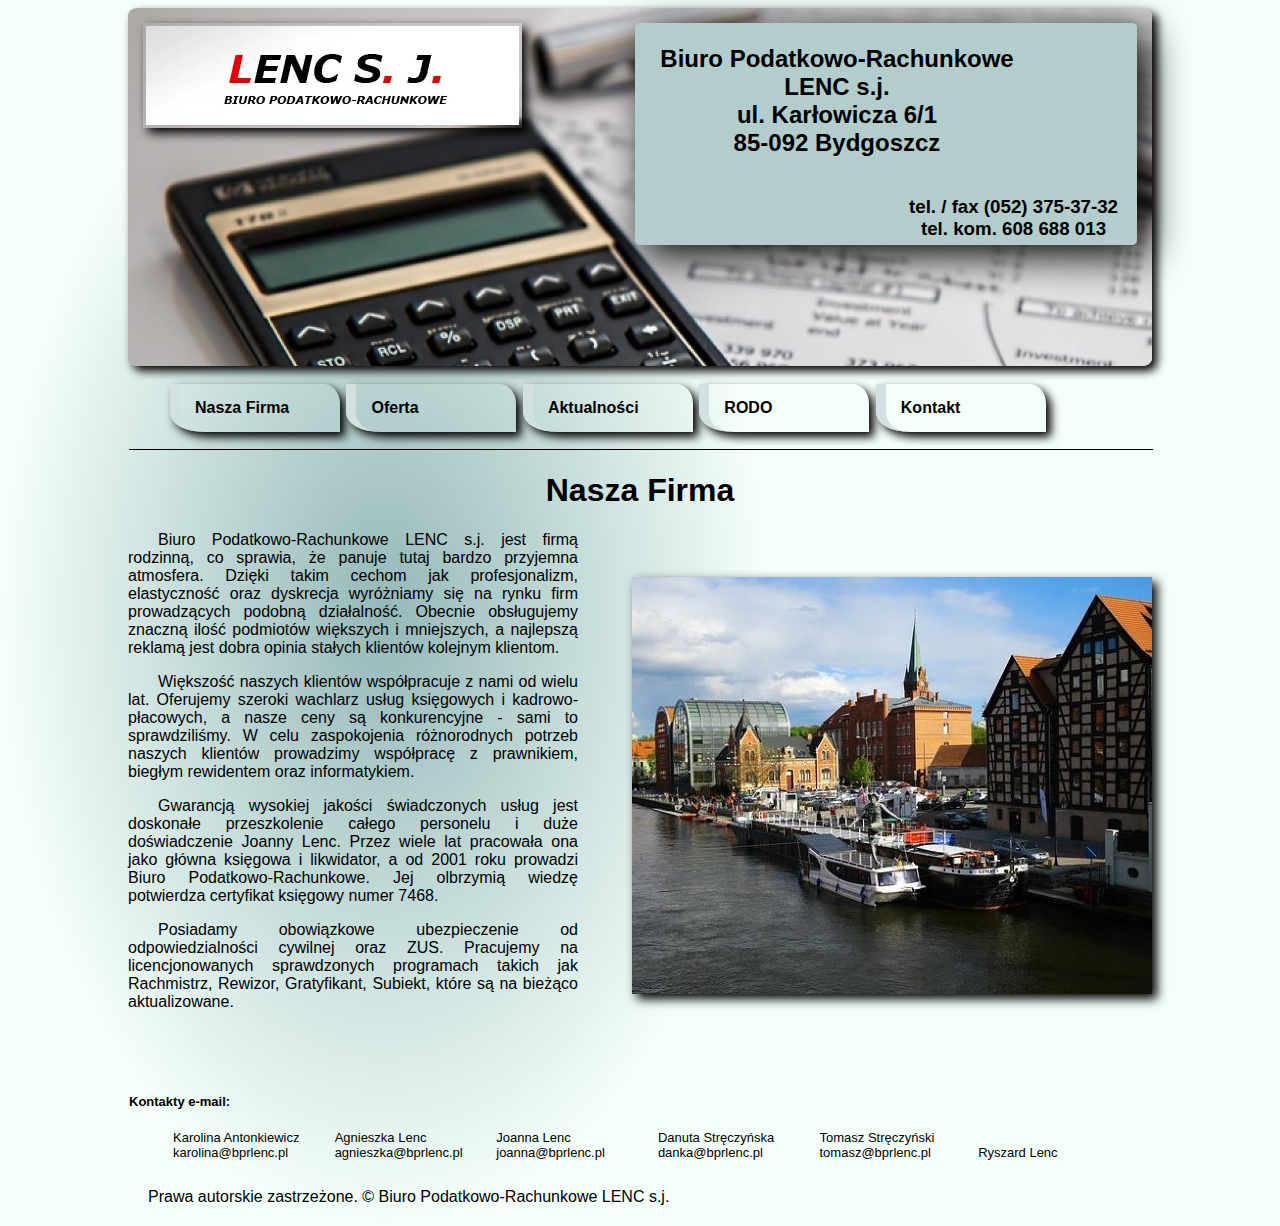
<file: index.html>
<!DOCTYPE html>
<html lang="pl">
    <head>
        <meta charset="utf-8">
        <link rel="stylesheet" href="css/style.css">
        <title> Biuro Podatkowo-Rachunkowe LENC s.j. </title>
        <meta name="description" content="Biuro Podatkowo-Rachunkowe, które świadczy indywidualne usługi księgowo kadrowe. ">
        <meta name="author" content="Edyta Borowska">
        <meta name="generator" content="Brackets">
        <!- automatyczne dopasowanie, wyświetlanie strony na kompie lub telefonie ->
        <meta name="viewport" content="width=device-width, initial-scale=1">
        <!- ikona przy nazwie strony (zakładka) ->
        <link rel="shortcut icon" href="images/school-1555910_640.png">  
        <!-obrazy ściągnięte z darmowej strony https://pixabay.com/pl/->
    </head>
    <body>
        <div id=body>    
            <div id=header>
                <a href="index.html"><img src="images/logo.png" alt="LENC"></a>  
                <div id=info> 
                    <h2>Biuro Podatkowo-Rachunkowe LENC s.j.<br>ul. Karłowicza 6/1<br>85-092 Bydgoszcz</h2>
                    <h3>tel. / fax (052) 375-37-32<br>tel. kom. 608 688 013</h3>
                </div>        
            </div>
            <!- Przedstawienie firmy - kilka słów ->
            <div> 
                <!- Nawigacja po stronie, zakładki pionowo po lewej stronie -> 
                <div id="menu" class="menu">
                        <ul> 
                        <li><a href="index.html">Nasza Firma </a></li>
                        <li><a href="Oferta.html">Oferta</a></li>
                        <li><a href="Aktualnosci.html">Aktualności</a></li>    
                        <li><a href="RODO.html">RODO</a></li>
                        <li><a href="Kontakt.html">Kontakt</a></li>
                    </ul>
                    
                    </div>  
            </div>
            <div id=tresc>
                <h1>Nasza Firma</h1>
                <!- Jeżeli nie przygotowana przez LENC to usunąć i sporządzić nową ->
                <p>Biuro Podatkowo-Rachunkowe LENC s.j. jest firmą rodzinną, co sprawia, że panuje tutaj bardzo przyjemna atmosfera. Dzięki takim cechom jak profesjonalizm, elastyczność oraz dyskrecja wyróżniamy się na rynku firm prowadzących podobną działalność. Obecnie obsługujemy znaczną ilość podmiotów większych i mniejszych, a najlepszą reklamą jest dobra opinia stałych klientów kolejnym klientom.</p> 
                <p>Większość naszych klientów współpracuje z nami od wielu lat. Oferujemy szeroki wachlarz usług księgowych i kadrowo-płacowych, a nasze ceny są konkurencyjne - sami to sprawdziliśmy. W celu zaspokojenia różnorodnych potrzeb naszych klientów prowadzimy współpracę z prawnikiem, biegłym rewidentem oraz informatykiem.</p>
                <p>Gwarancją wysokiej jakości świadczonych usług jest doskonałe przeszkolenie całego personelu i duże doświadczenie Joanny Lenc. Przez wiele lat pracowała ona jako główna księgowa i likwidator, a od 2001 roku prowadzi Biuro Podatkowo-Rachunkowe. Jej olbrzymią wiedzę potwierdza certyfikat księgowy numer 7468.</p>
                <p>Posiadamy obowiązkowe ubezpieczenie od odpowiedzialności cywilnej oraz ZUS. Pracujemy na licencjonowanych sprawdzonych programach takich jak Rachmistrz, Rewizor, Gratyfikant, Subiekt, które są na bieżąco aktualizowane.</p>
                
                
                <img id=bydgoszcz src="images/bydgoszcz-4196936_640rozmiarszmniejszony.jpg" alt="bydgoszcz">
                
            </div>            
            <div id="kontakt" class="kontakt">
                <h4>Kontakty e-mail:</h4>
                    <ul title="Kontakty e-mail:">
                        <li><a href="mailto:karolina@bprlenc.pl">Karolina Antonkiewicz<br>karolina@bprlenc.pl</a></li>
                        <li><a href="mailto:agnieszka@bprlenc.pl">Agnieszka Lenc<br>agnieszka@bprlenc.pl</a></li>
                        <li><a href="mailto:joanna@bprlenc.pl">Joanna Lenc<br>joanna@bprlenc.pl</a></li>
                        <li><a href="mailto:danka@bprlenc.pl">Danuta Stręczyńska<br>danka@bprlenc.pl</a></li>
                        <li><a href="mailto:tomasz@bprlenc.pl">Tomasz Stręczyński<br>tomasz@bprlenc.pl</a></li>
                        <li>Ryszard Lenc</li>
                 </ul>            
            </div>
        <footer>Prawa autorskie zastrzeżone. © Biuro Podatkowo-Rachunkowe LENC s.j.</footer>           
        </div>    <!-ostatni div->
    </body>
</html>
</file>
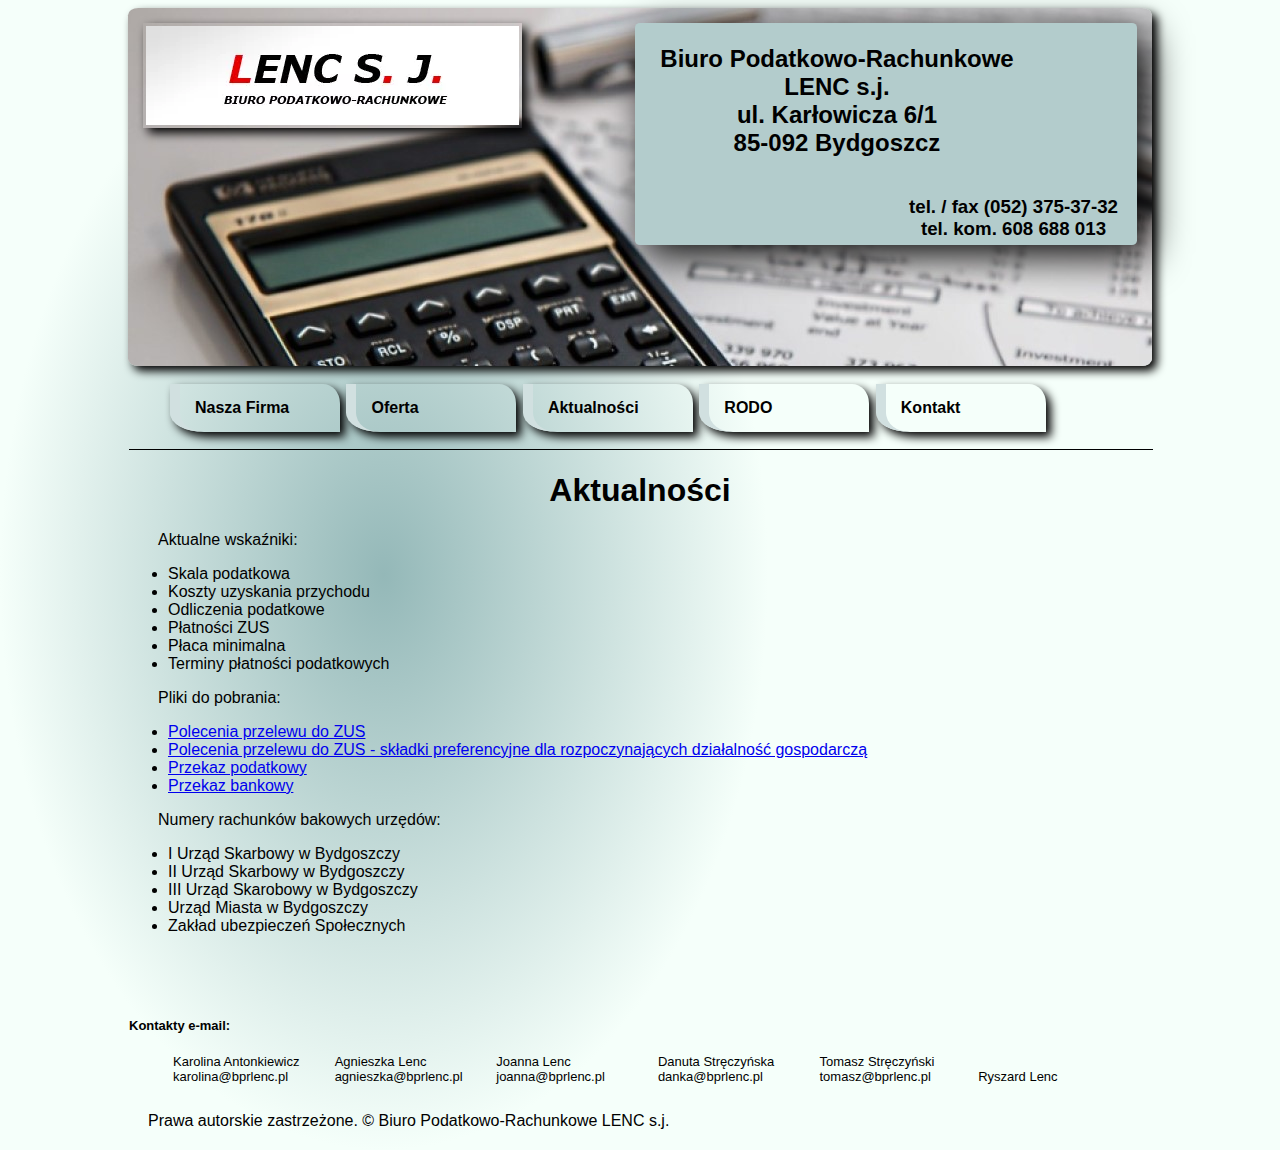
<file: Aktualnosci.html>
<!DOCTYPE html>
<html lang="pl">
    <head>
        <meta charset="utf-8">
        <link rel="stylesheet" href="css/style5.css">
        <title> Biuro Podatkowo-Rachunkowe LENC s.j. </title>
        <meta name="description" content="Biuro Podatkowo-Rachunkowe, które świadczy indywidualne usługi księgowo kadrowe. ">
        <meta name="author" content="Edyta Borowska">
        <meta name="generator" content="Brackets">
        <!- automatyczne dopasowanie, wyświetlanie strony na kompie lub telefonie ->
        <meta name="viewport" content="width=device-width, initial-scale=1">
        <!- ikona przy nazwie strony (zakładka) ->
        <link rel="shortcut icon" href="images/school-1555910_640.png">  
        <!-obrazy ściągnięte z darmowej strony https://pixabay.com/pl/->
    </head>
    <body>
        <div id=body>    
            <div id=header>
                <a href="index.html"><img src="images/logo.png" alt="LENC"></a>  
                <div id=info> 
                    <h2>Biuro Podatkowo-Rachunkowe LENC s.j.<br>ul. Karłowicza 6/1<br>85-092 Bydgoszcz</h2>
                    <h3>tel. / fax (052) 375-37-32<br>tel. kom. 608 688 013</h3>
                </div>        
            </div>
            <!- Przedstawienie firmy - kilka słów ->
            <div> 
                <!- Nawigacja po stronie, zakładki pionowo po lewej stronie -> 
                <div id="menu" class="menu">
                        <ul> 
                        <li><a href="index.html">Nasza Firma </a></li>
                        <li><a href="Oferta.html">Oferta</a></li>
                        <li><a href="Aktualnosci.html">Aktualności</a></li>  
                        <li><a href="RODO.html">RODO</a></li>
                        <li><a href="Kontakt.html">Kontakt</a></li>
                    </ul>
                    
                    </div>  
            </div>
            <div>
                <h1>Aktualności</h1>
                <!- Jeżeli nie przygotowana przez LENC to usunąć i sporządzić nową ->
                <p>Aktualne wskaźniki:</p>
                <ul>
                    <li>Skala podatkowa</li>
                    <li>Koszty uzyskania przychodu</li>
                    <li>Odliczenia podatkowe</li>
                    <li>Płatności ZUS</li>
                    <li>Płaca minimalna</li>
                    <li>Terminy płatności podatkowych</li>
                </ul>
                <p>Pliki do pobrania:</p>
                <ul>
                    <li><a href=”pliki/polecenia-przelewu-1.rar”>Polecenia przelewu do ZUS</a></li>
                    <li><a href=”pliki/polecenia-przelewu-dzialalnosc-2.rar”>Polecenia przelewu do ZUS - składki preferencyjne dla rozpoczynających działalność gospodarczą</a></li>
                    <li><a href=”pliki/przekaz-podatkowy-3.rar”>Przekaz podatkowy</a></li>
                    <li><a href=”pliki/przekaz-bankowy-4.rar”>Przekaz bankowy</a></li>
                </ul>
                <p>Numery rachunków bakowych urzędów:</p>
                <ul>
                    <li>I Urząd Skarbowy w Bydgoszczy</li>
                    <li>II Urząd Skarbowy w Bydgoszczy</li>
                    <li>III Urząd Skarobowy w Bydgoszczy</li>
                    <li>Urząd Miasta w Bydgoszczy</li>
                    <li>Zakład ubezpieczeń Społecznych</li>
                </ul>
                 
            </div>            
            <div id="kontakt" class="kontakt">
                <h4>Kontakty e-mail:</h4>
                    <ul title="Kontakty e-mail:">
                        <li><a href="mailto:karolina@bprlenc.pl">Karolina Antonkiewicz<br>karolina@bprlenc.pl</a></li>
                        <li><a href="mailto:agnieszka@bprlenc.pl">Agnieszka Lenc<br>agnieszka@bprlenc.pl</a></li>
                        <li><a href="mailto:joanna@bprlenc.pl">Joanna Lenc<br>joanna@bprlenc.pl</a></li>
                        <li><a href="mailto:danka@bprlenc.pl">Danuta Stręczyńska<br>danka@bprlenc.pl</a></li>
                        <li><a href="mailto:tomasz@bprlenc.pl">Tomasz Stręczyński<br>tomasz@bprlenc.pl</a></li>
                        <li>Ryszard Lenc</li>
                 </ul>            
            </div>
        <footer>Prawa autorskie zastrzeżone. © Biuro Podatkowo-Rachunkowe LENC s.j.</footer>           
        </div>    <!-ostatni div->
    </body>
</html>
</file>
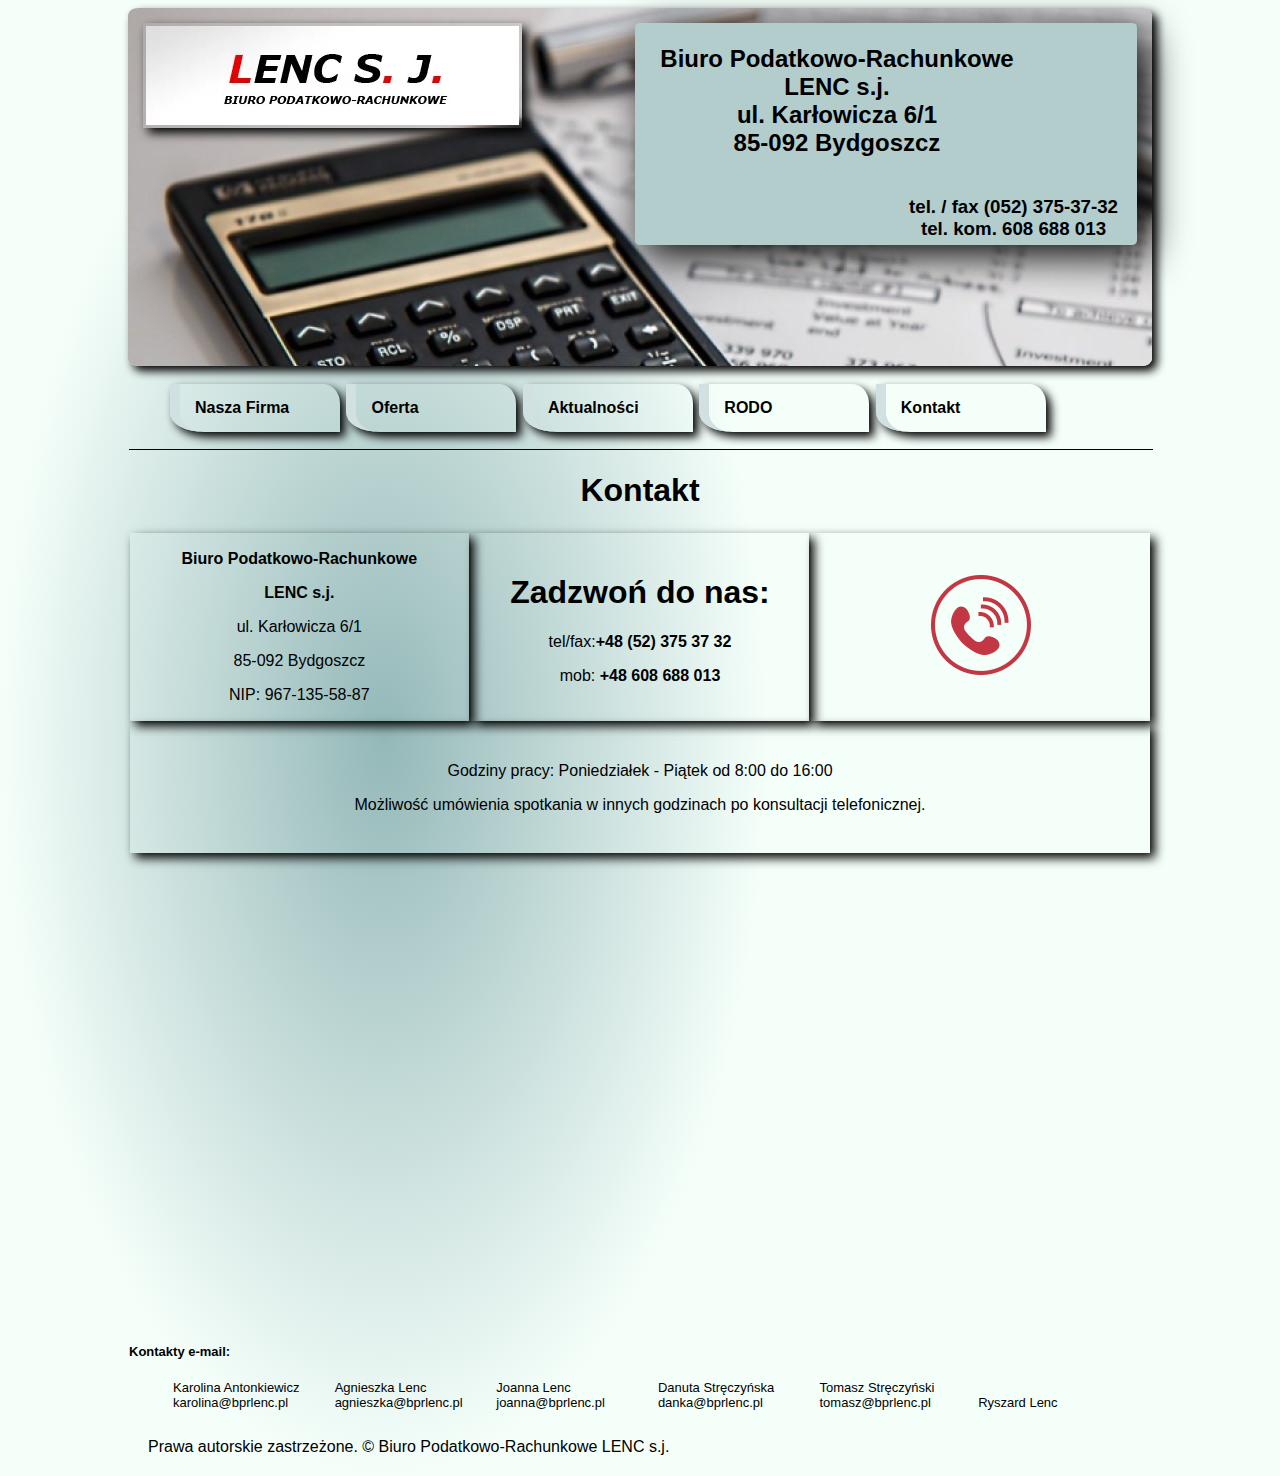
<file: Kontakt.html>
<!DOCTYPE html>
<html lang="pl">
    <head>
        <meta charset="utf-8">
        <link rel="stylesheet" href="css/style4.css">
        <title> Biuro Podatkowo-Rachunkowe LENC s.j. </title>
        <meta name="description" content="Biuro Podatkowo-Rachunkowe, które świadczy indywidualne usługi księgowo kadrowe. ">
        <meta name="author" content="Edyta Borowska">
        <meta name="generator" content="Brackets">
        <!- automatyczne dopasowanie, wyświetlanie strony na kompie lub telefonie ->
        <meta name="viewport" content="width=device-width, initial-scale=1">
        <!- ikona przy nazwie strony (zakładka) ->
        <link rel="shortcut icon" href="images/school-1555910_640.png">  
        <!-obrazy ściągnięte z darmowej strony https://pixabay.com/pl/->
    </head>
    <body>
        <div id=body>    
            <div id=header>
                <a href="index.html"><img src="images/logo.png" alt="LENC"></a>  
                <div id=info> 
                    <h2>Biuro Podatkowo-Rachunkowe LENC s.j.<br>ul. Karłowicza 6/1<br>85-092 Bydgoszcz</h2>
                    <h3>tel. / fax (052) 375-37-32<br>tel. kom. 608 688 013</h3>
                </div>        
            </div>
            <!- Przedstawienie firmy - kilka słów ->
            <div> 
                <!- Nawigacja po stronie, zakładki pionowo po lewej stronie -> 
                <div id="menu" class="menu">
                        <ul> 
                        <li><a href="index.html">Nasza Firma </a></li>
                        <li><a href="Oferta.html">Oferta</a></li>
                        <li><a href="Aktualnosci.html">Aktualności</a></li>  
                        <li><a href="RODO.html">RODO</a></li>
                        <li><a href="Kontakt.html">Kontakt</a></li>
                    </ul>
                    
                    </div>  
            </div>
            <div>
                <h1>Kontakt</h1>
            </div>
                <!- Jeżeli nie przygotowana przez LENC to usunąć i sporządzić nową ->
            <table style= "width:100%; height:20em">
                    <tr>
                        <td ><p><b>Biuro Podatkowo-Rachunkowe </b></p>
                           <p><b>LENC s.j.</b></p>
                            <p>ul. Karłowicza 6/1 </p>
                             <p> 85-092 Bydgoszcz</p>
                            <p>NIP: 967-135-58-87</p></td>	
                        <td ><h1>Zadzwoń do nas:</h1>
                            <p>tel/fax:<b>+48 (52) 375 37 32</b></p>
                            <p>mob:<b> +48 608 688 013</b></p></td>
                        <td ><img src="images/icons-1831923_640.png" alt="tel"></td>
                    </tr>
                    <tr>
	                   <td colspan="3" style= "width:40em; height:8em"><p>Godziny pracy: Poniedziałek - Piątek od 8:00 do 16:00</p>
                <p>Możliwość umówienia spotkania w innych godzinach po konsultacji telefonicznej.</p></td>	
                        
                    </tr>
            </table> 
            <div><br>
            </div>
                
            <iframe src="https://www.google.com/maps/embed?pb=!1m18!1m12!1m3!1d2394.2303014480826!2d18.021289916015327!3d53.124011299042145!2m3!1f0!2f0!3f0!3m2!1i1024!2i768!4f13.1!3m3!1m2!1s0x47031393028b23c5%3A0xc2fa912b65cc22bd!2sBiuro%20Podatkowo-%20Rachunkowe%20LENC%20s.j!5e0!3m2!1spl!2spl!4v1628596503843!5m2!1spl!2spl" width="1024" height="400" style="border:0;" allowfullscreen="" loading="lazy"></iframe>
                       
            
            <div id="kontakt" class="kontakt">
                <h4>Kontakty e-mail:</h4>
                    <ul title="Kontakty e-mail:">
                        <li><a href="mailto:karolina@bprlenc.pl">Karolina Antonkiewicz<br>karolina@bprlenc.pl</a></li>
                        <li><a href="mailto:agnieszka@bprlenc.pl">Agnieszka Lenc<br>agnieszka@bprlenc.pl</a></li>
                        <li><a href="mailto:joanna@bprlenc.pl">Joanna Lenc<br>joanna@bprlenc.pl</a></li>
                        <li><a href="mailto:danka@bprlenc.pl">Danuta Stręczyńska<br>danka@bprlenc.pl</a></li>
                        <li><a href="mailto:tomasz@bprlenc.pl">Tomasz Stręczyński<br>tomasz@bprlenc.pl</a></li>
                        <li>Ryszard Lenc</li>
                 </ul>            
            </div>
            
        <footer>Prawa autorskie zastrzeżone. © Biuro Podatkowo-Rachunkowe LENC s.j.</footer>           
        </div> <!-ostatni div->
    </body>
</html>
</file>
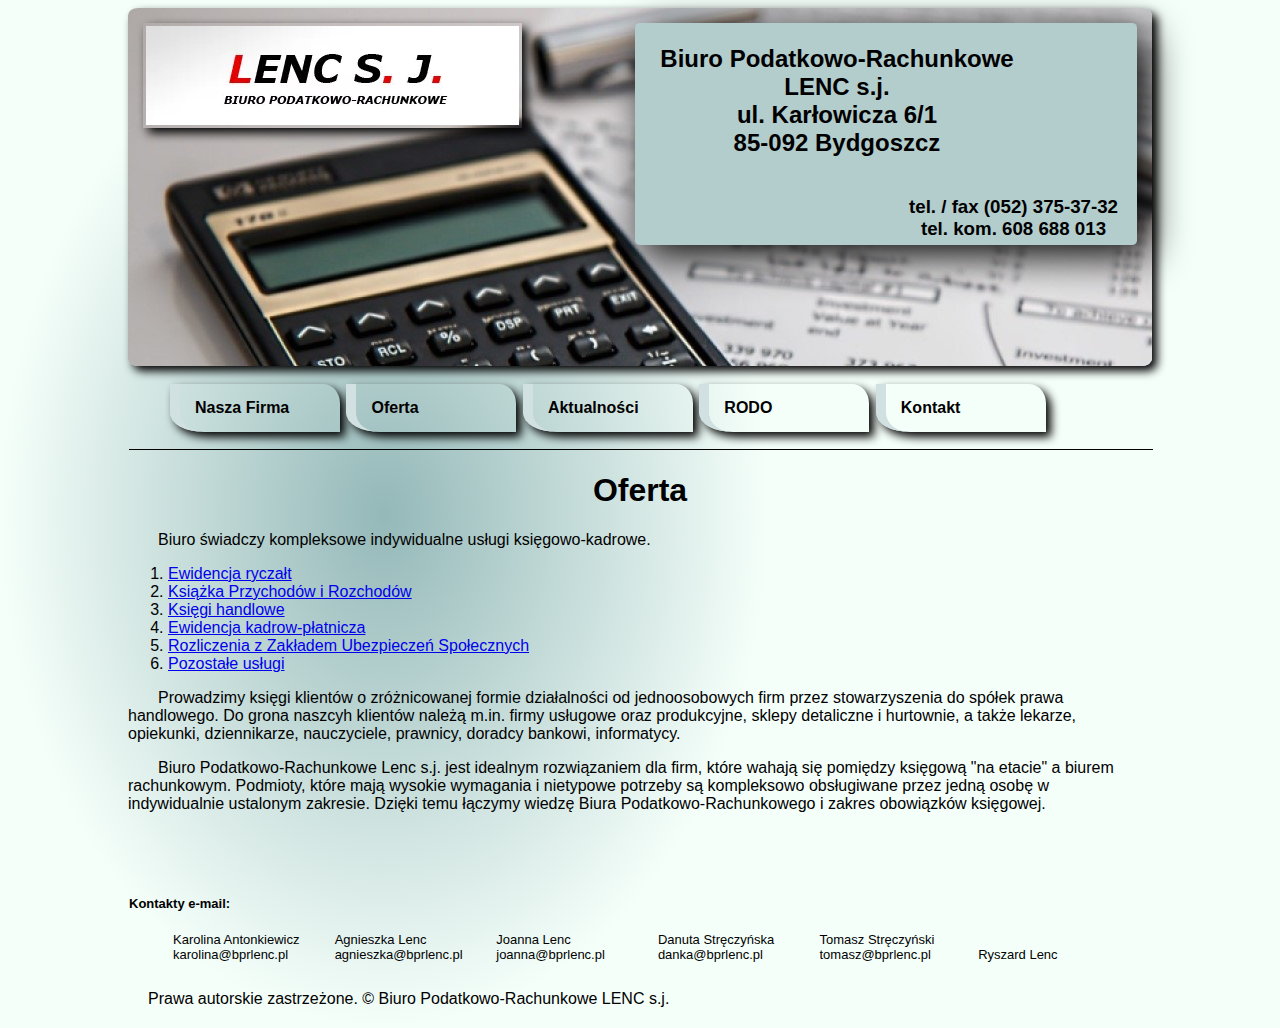
<file: Oferta.html>
<!DOCTYPE html>
<html lang="pl">
    <head>
        <meta charset="utf-8">
        <link rel="stylesheet" href="css/style2.css">
        <title> Biuro Podatkowo-Rachunkowe LENC s.j. </title>
        <meta name="description" content="Biuro Podatkowo-Rachunkowe, które świadczy indywidualne usługi księgowo kadrowe. ">
        <meta name="author" content="Edyta Borowska">
        <meta name="generator" content="Brackets">
        <!- automatyczne dopasowanie, wyświetlanie strony na kompie lub telefonie ->
        <meta name="viewport" content="width=device-width, initial-scale=1">
        <!- ikona przy nazwie strony (zakładka) ->
        <link rel="shortcut icon" href="images/school-1555910_640.png">  
        <!-obrazy ściągnięte z darmowej strony https://pixabay.com/pl/->
    </head>
    <body>
        <script>
                            function op(obj) {
                                x=document.getElementById(obj);
                                if(x.style.display == "none") x.style.display = "block";
                                else x.style.display = "none"
                            }
        </script>
        <div id=body>    
            <div id=header>
                <a href="index.html"><img src="images/logo.png" alt="LENC"></a>  
                <div id=info> 
                    <h2>Biuro Podatkowo-Rachunkowe LENC s.j.<br>ul. Karłowicza 6/1<br>85-092 Bydgoszcz</h2>
                    <h3>tel. / fax (052) 375-37-32<br>tel. kom. 608 688 013</h3>
                </div>        
            </div>
            <!- Przedstawienie firmy - kilka słów ->
            <div> 
                <!- Nawigacja po stronie, zakładki pionowo po lewej stronie -> 
                <div id="menu" class="menu">
                        <ul> 
                        <li><a href="index.html">Nasza Firma </a></li>
                        <li><a href="Oferta.html">Oferta</a></li>
                        <li><a href="Aktualnosci.html">Aktualności</a></li>  
                        <li><a href="RODO.html">RODO</a></li>
                        <li><a href="Kontakt.html">Kontakt</a></li>
                    </ul>
                    
                    </div>  
            </div>
            <div>
                
                <h1>Oferta</h1>
                <!- Jeżeli nie przygotowana przez LENC to usunąć i sporządzić nową ->
                <p>Biuro świadczy kompleksowe indywidualne usługi księgowo-kadrowe.</p>
                    <ol>
                        
                        
                        <li> 
                            <a href="/" onClick="op('EwidencjaRyczalt'); return false;" >Ewidencja ryczałt</a>
                            <div id="EwidencjaRyczalt" style="display:none">

                                    <ul> 
                                        <li>sprawdzenie dokumentów pod względem formalnymi rachunkowym</li>
                                        <li>ewidencja podatku od towarów i usług wraz z deklaracjami(VAT-7, VAT-7K) </li>
                                        <li>rozliczanie z Urzędem Skarbowym i Zakładem Ubezpieczeń Społecznych</li>
					                   <li>prowadzenie ewidencji środków trwałych oraz wartości niematerialnych i prawnych </li>
					                   <li>prowadznie ewidencji wyposażenia</li>
					                   <li>reprezentowanie przed organami kontroli skarbowej</li>
					                   <li>archiwizacja dokumentów</li>
                                    </ul>

                            </div></li>
                        <li>
                            <a href="/" onClick="op('KsiazkaPrzychodowRozchodow'); return false;" >Książka Przychodów i Rozchodów</a>
                            <div id="KsiazkaPrzychodowRozchodow" style="display:none">
                            
                            <ul>
					           <li>sprawdzenie dokumentów pod względem formalnym i rachunkowym</li>
					           <li>ewidencja operacji gospodarczych w księgach podatkowych (przychodów i kosztów)</li>
					           <li>ewidencja podatku od towarów i usług wraz z deklaracjami(VAT-7, VAT-7K)</li>
					           <li>przygotowywanie miesięcznych rozliczeń i przelewów z tytułu podatku dochodowego od osób fizycznych</li>
					           <li>prowadzenie ewidencji środków trwałych oraz wartości niematerialnych i prawnych</li>
					           <li>prowadzenie ewidencji wyposażenia</li>
					           <li>reprezentowanie przed organami kontroli skarbowej</li>
					           <li>archiwizacja dokumentów</li>
				                </ul>
                        </div></li>
                        <li>
                            <a href="/" onClick="op('KsiegiHandlowe'); return false;" >Księgi handlowe</a>
                            <div id="KsiegiHandlowe" style="display:none">
                            
                            <ul>
					           <li>sprawdzenie dokumentów pod względem formalnymi i rachunkowym</li>
					           <li>ewidencja operacji gospodarczych w księgach handlowych</li>
					           <li>ewidencja podatku od towarów i usług wraz z deklaracjami(VAT-7, VAT-7K)</li>
					           <li>przygotowywanie miesięcznych rozliczeń z tytułu podatku dochodowego</li>
					           <li>prowadzenie ewidencji środków trwałych oraz wartości niematerialnych i prawnych</li>				
					           <li>prowadzenie rachunków bankowych</li>
					           <li>przygotowywanie analizy kosztów i analizy finansowej</li>
					           <li>wypełnianie wniosków do Krajowego Rejestru Sądowego</li>
					           <li>reprezentowanie przed organami kontroli skarbowej</li>
					           <li>archiwizacja dokumentów</li>
				            </ul>
                        </div></li>
                        <li>
                            <a href="/" onClick="op('EwidencjaKadrowa'); return false;" >Ewidencja kadrow-płatnicza</a>
                            <div id="EwidencjaKadrowa" style="display:none">
                            
                            <ul>
					           <li>doradztwo w zakresie optymalizacji kosztów pracowniczych i formy zatrudnienia</li>
					           <li>sporządzanie umów w pracę oraz umów cywilno-prawnych (umowa o dzieło i zlecenie)</li>
					           <li>przygotowywanie obowiązkowej dokumentacji związanej z rozpoczęciem stosunku pracy</li>
					           <li>sporządzanie wypowiedzeń i świadectw pracy</li>
					           <li>prowadzenie teczek osobowych</li>				
					           <li>kontrola aktualności akt osobowych pracowników(umowa o pracę, badania lekarskie, zaświadczenia BHP)</li>
					           <li>prowadzenie kart urlopowych oraz obliczanie przysługujących urlopów</li>
					           <li>prowadzenie kart zasiłkowych</li>
					           <li>naliczanie wynagrodzeń pracowników</li>
					           <li>sporządzenie i rozliczanie list płac</li>
					           <li>przygotowywanie deklaracji do urzędów publicznych i rocznych deklaracji o dochodach pracowników</li>
					           <li>archiwizacja dokumentów</li>

				            </ul>
                        </div></li>
                        <li>
                            <a href="/" onClick="op('Rozliczenia'); return false;" >Rozliczenia z Zakładem Ubezpieczeń Społecznych</a>
                            <div id="Rozliczenia" style="display:none">
                            
                            <ul>
					           <li>zgłaszenie i wyrejestrowanie pracowników</li>
					           <li>sporządzanie wszelkich deklaracji ZUS</li>
					           <li>informowanie o wysokości zobowiązania wobec ZUS</li>
					           <li>przygotowywanie przelewów do ZUS</li>
					           <li>przekazywanie zwolnień lekarskich z załącznikami do ZUS</li>
					           <li>występowanie z wnioskami o niezaleganie</li>
					           <li>reprezentowanie podczas kontroli ZUS</li>
				            </ul>
                        </div></li>
                        <li>
                            <a href="/" onClick="op('Pozostale'); return false;" >Pozostałe usługi</a>
                            <div id="Pozostale" style="display:none">
                            
                            <ul>
					           <li>pomoc w zarejestowaniu, dokonywaniu zmian oraz wyrejestrowaniu działalności gospodarczych</li>
					           <li>wypełnianie wniosków kredytowych</li>
					           <li>sporządzanie sprawozdań dla Głównego Urzędu Statystycznego</li>
					           <li>prowadzenie rozliczeń transakcji wewnątrz-wspólnotowych</li>
					           <li>sporządzanie deklaracji VAT-UE</li>				
					           <li>sporządzanie deklaracji INTRASTAT</li>
					           <li>prowadzenie rozliczeń transakcji poza Unię Europejską</li>
					           <li>sporządzanie deklaracji dla podatku akcyzowego</li>
					           <li>prowadzenie rozliczeń z Państwowym Funduszem Rehabilitacji Osób Niepełnosprawnych</li>
					           <li>sporządzanie deklaracji DEK do PFRON</li>
				            </ul>
                        </div></li>
                        </ol>
    <p>Prowadzimy księgi klientów o zróżnicowanej formie działalności od jednoosobowych firm przez stowarzyszenia do spółek prawa handlowego. Do grona naszcyh klientów należą m.in. firmy usługowe oraz produkcyjne, sklepy detaliczne i hurtownie, a także lekarze, opiekunki, dziennikarze, nauczyciele, prawnicy, doradcy bankowi, informatycy.</p>
	<p>Biuro Podatkowo-Rachunkowe Lenc s.j. jest idealnym rozwiązaniem dla firm, które wahają się pomiędzy księgową "na etacie" a biurem rachunkowym. Podmioty, które mają wysokie wymagania i nietypowe potrzeby są kompleksowo obsługiwane przez jedną osobę w indywidualnie ustalonym zakresie. Dzięki temu łączymy wiedzę Biura Podatkowo-Rachunkowego i zakres obowiązków księgowej. </p>
            </div>            
            <div id="kontakt" class="kontakt">
                <h4>Kontakty e-mail:</h4>
                    <ul title="Kontakty e-mail:">
                        <li><a href="mailto:karolina@bprlenc.pl">Karolina Antonkiewicz<br>karolina@bprlenc.pl</a></li>
                        <li><a href="mailto:agnieszka@bprlenc.pl">Agnieszka Lenc<br>agnieszka@bprlenc.pl</a></li>
                        <li><a href="mailto:joanna@bprlenc.pl">Joanna Lenc<br>joanna@bprlenc.pl</a></li>
                        <li><a href="mailto:danka@bprlenc.pl">Danuta Stręczyńska<br>danka@bprlenc.pl</a></li>
                        <li><a href="mailto:tomasz@bprlenc.pl">Tomasz Stręczyński<br>tomasz@bprlenc.pl</a></li>
                        <li>Ryszard Lenc</li>
                 </ul>            
            </div>
        <footer>Prawa autorskie zastrzeżone. © Biuro Podatkowo-Rachunkowe LENC s.j.</footer>           
        </div>    <!-ostatni div->
    </body>
</html>
</file>
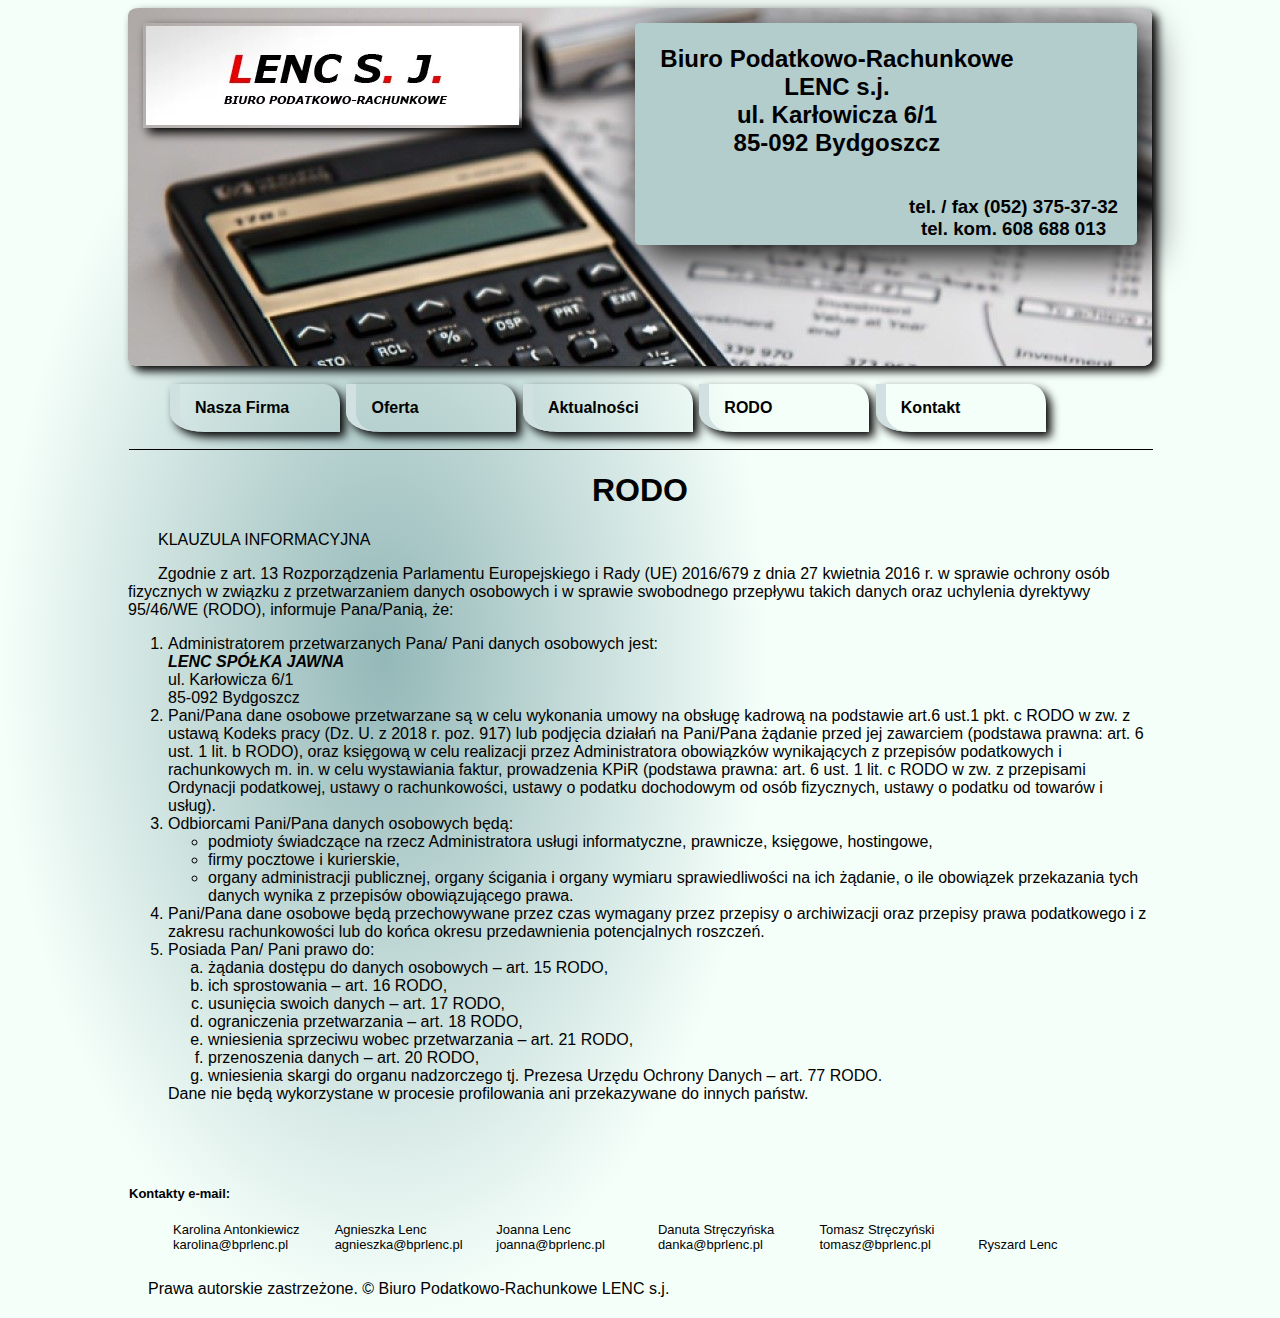
<file: RODO.html>
<!DOCTYPE html>
<html lang="pl">
    <head>
        <meta charset="utf-8">
        <link rel="stylesheet" href="css/style3.css">
        <title> Biuro Podatkowo-Rachunkowe LENC s.j. </title>
        <meta name="description" content="Biuro Podatkowo-Rachunkowe, które świadczy indywidualne usługi księgowo kadrowe. ">
        <meta name="author" content="Edyta Borowska">
        <meta name="generator" content="Brackets">
        <!- automatyczne dopasowanie, wyświetlanie strony na kompie lub telefonie ->
        <meta name="viewport" content="width=device-width, initial-scale=1">
        <!- ikona przy nazwie strony (zakładka) ->
        <link rel="shortcut icon" href="images/school-1555910_640.png">  
        <!-obrazy ściągnięte z darmowej strony https://pixabay.com/pl/->
    </head>
    <body>
        <div id=body>    
            <div id=header>
                <a href="index.html"><img src="images/logo.png" alt="LENC"></a>  
                <div id=info> 
                    <h2>Biuro Podatkowo-Rachunkowe LENC s.j.<br>ul. Karłowicza 6/1<br>85-092 Bydgoszcz</h2>
                    <h3>tel. / fax (052) 375-37-32<br>tel. kom. 608 688 013</h3>
                </div>        
            </div>
            <!- Przedstawienie firmy - kilka słów ->
            <div> 
                <!- Nawigacja po stronie, zakładki pionowo po lewej stronie -> 
                <div id="menu" class="menu">
                        <ul> 
                        <li><a href="index.html">Nasza Firma </a></li>
                        <li><a href="Oferta.html">Oferta</a></li>
                        <li><a href="Aktualnosci.html">Aktualności</a></li>  
                        <li><a href="RODO.html">RODO</a></li>
                        <li><a href="Kontakt.html">Kontakt</a></li>
                    </ul>
                    
                    </div>  
            </div>
            <div>
                <h1>RODO</h1>
                <!- Jeżeli nie przygotowana przez LENC to usunąć i sporządzić nową ->
                <p>KLAUZULA INFORMACYJNA</p>
                <p>Zgodnie z art. 13 Rozporządzenia Parlamentu Europejskiego i Rady (UE) 2016/679 z dnia 27 kwietnia 2016 r. w sprawie ochrony osób fizycznych w związku z przetwarzaniem danych osobowych i w sprawie swobodnego przepływu takich danych oraz uchylenia dyrektywy 95/46/WE (RODO), informuje Pana/Panią, że:</p>

                    <ol>
                        <li>Administratorem przetwarzanych Pana/ Pani danych osobowych jest:<br>
                            <b><i>LENC SPÓŁKA JAWNA</i></b><br>
                            ul. Karłowicza 6/1<br>
                            85-092 Bydgoszcz</li>
                        <li>Pani/Pana dane osobowe przetwarzane są w celu wykonania umowy na obsługę kadrową na podstawie art.6 ust.1 pkt. c RODO w zw. z ustawą Kodeks pracy (Dz. U. z 2018 r. poz. 917) lub podjęcia działań na Pani/Pana żądanie przed jej zawarciem (podstawa prawna: art. 6 ust. 1 lit. b RODO), oraz księgową w celu realizacji przez Administratora obowiązków wynikających z przepisów podatkowych i rachunkowych m. in. w celu wystawiania faktur, prowadzenia KPiR (podstawa prawna: art. 6 ust. 1 lit. c RODO w zw. z przepisami Ordynacji podatkowej, ustawy o rachunkowości, ustawy o podatku dochodowym od osób fizycznych, ustawy o podatku od towarów i usług).</li>
                        <li>Odbiorcami Pani/Pana danych osobowych będą:
                            <ul class="RodoPodpunkty">
                                <li>podmioty świadczące na rzecz Administratora usługi informatyczne, prawnicze, księgowe, hostingowe,</li>
                                <li>firmy pocztowe i kurierskie,</li>
                                <li>organy administracji publicznej, organy ścigania i organy wymiaru sprawiedliwości na ich żądanie, o ile obowiązek przekazania tych danych wynika z przepisów obowiązującego prawa.</li>
                            </ul></li>
                        <li>Pani/Pana dane osobowe będą przechowywane przez czas wymagany przez przepisy o archiwizacji oraz przepisy prawa podatkowego i z zakresu rachunkowości lub do końca okresu przedawnienia potencjalnych roszczeń.</li>
                        <li>Posiada Pan/ Pani prawo do:
                            <ol type="a">
                                <li>żądania dostępu do danych osobowych – art. 15 RODO,</li>
                                <li>ich sprostowania – art. 16 RODO,</li>
                                <li>usunięcia swoich danych – art. 17 RODO,</li>
                                <li>ograniczenia przetwarzania – art. 18 RODO,</li>
                                <li>wniesienia sprzeciwu wobec przetwarzania – art. 21 RODO,</li>
                                <li>przenoszenia danych – art. 20 RODO,</li>
                                <li>wniesienia skargi do organu nadzorczego tj. Prezesa Urzędu Ochrony Danych – art. 77 RODO.</li>
                            </ol>
                        </li>
                        <il>Dane nie będą wykorzystane w procesie profilowania ani przekazywane do innych państw.</il>
                    </ol>
            </div>            
            <div id="kontakt" class="kontakt">
                <h4>Kontakty e-mail:</h4>
                    <ul title="Kontakty e-mail:">
                        <li><a href="mailto:karolina@bprlenc.pl">Karolina Antonkiewicz<br>karolina@bprlenc.pl</a></li>
                        <li><a href="mailto:agnieszka@bprlenc.pl">Agnieszka Lenc<br>agnieszka@bprlenc.pl</a></li>
                        <li><a href="mailto:joanna@bprlenc.pl">Joanna Lenc<br>joanna@bprlenc.pl</a></li>
                        <li><a href="mailto:danka@bprlenc.pl">Danuta Stręczyńska<br>danka@bprlenc.pl</a></li>
                        <li><a href="mailto:tomasz@bprlenc.pl">Tomasz Stręczyński<br>tomasz@bprlenc.pl</a></li>
                        <li>Ryszard Lenc</li>
                 </ul>            
            </div>
        <footer>Prawa autorskie zastrzeżone. © Biuro Podatkowo-Rachunkowe LENC s.j.</footer>           
        </div>    <!-ostatni div->
    </body>
</html>
</file>
<file: css/style.css>
body {
	background: radial-gradient(closest-side at 30% 50%,  #94b8b8,mintcream);
	color : black;
    font-family: Arial;
    
}

#body{
    margin:0 auto;
    min-width:760px;
    max-width:1024px;  
}

#header{
    background-image: url(calculator-385506_1280.jpg);
    border-top-left-radius: 1% 2%;
    border-top-right-radius: 1% 2%;
    border-bottom-left-radius: 1% 2%;
    border-bottom-right-radius: 1% 2%;
    box-shadow: 5px 5px 10px;
    color: black;
    text-align: center;
    width: 1024px; 
    height: 358px;
}

#header img{
    float: left;
    margin: 15px;
    padding: 3px;
    box-shadow: 5px 5px 10px;
    color: black;
 }

#info{
    float: right;
    width: 500px;
    height: 220px;
    display: inline-block;
    background: #b3cccc;
    box-shadow: 10px 10px 40px;
    border-top-left-radius: 1% 2%;
    border-top-right-radius: 1% 2%;
    border-bottom-left-radius: 1% 2%;
    border-bottom-right-radius: 1% 2%;
    margin: 15px;
    padding: 1px;
}

#info h2 {
    float: left;
    padding: 1px ;
    width: 400px;  
    font-family:  Univers, 'Futura', sans-serif;
}

#info h3{
    float: right;
    margin: 15px;
    padding: 3px;        
}
    
.menu, .menu li {
	display: inline-block;
	list-style: none;
	margin: 1px;
	padding: 0px;
    
}

.menu {
    border-bottom: 1px solid black ; 
    width: 1024px;
	
}

.menu a:link, .menu a:visited {
	display: block;
	width: 130px;
	text-decoration: none;
	padding: 15px ;
	font-weight: bold;
	background-color: radial-gradient(closest-side at 40% 50%,  #94b8b8,mintcream);
	color: black;
	border-left: 10px solid #d1e0e0;
    border-top-left-radius: 0% 40%;
    border-top-right-radius: 10% 40%;
    border-bottom-left-radius: 20% 40%;
    border-bottom-right-radius: 0% 40%;
    box-shadow: 5px 5px 10px;
    color: black;
}

.menu a:hover {
	width: 150px;
	background-color: radial-gradient(closest-side at 40% 50%,  #94b8b8,mintcream);
    color: gray;
	border-left: 20px solid #d1e0e0;
}



 h1 {
    text-align: center;
}  
p {
    text-align:justify;
    text-indent: 30px;
    width: 450px;
    height: auto;
}

#bydgoszcz {
    float: right;
    margin-top: -450px;
    box-shadow: 5px 5px 10px;
    color: black;
}


.kontakt, .kontakt li {
	display: inline-block;
	list-style: none;
	margin: 1px;
    padding: 0px;}

.kontakt {
    border-bottom: -50px solid black ;
    margin-top: 50px;
    float:inherit;
    display: inline-block;
    text-decoration: none;
    font-size: small;
}
.kontakt a:link, .kontakt a:visited {
	display: block;
	width: 150px;
	text-decoration: none;
	padding: 3px ;
	background-color: none;
	color: black;
    font-size: small;
}
.kontakt a:hover{
    text-decoration: underline;
}

footer {
    float: left;
    margin-right: 30px;
    margin-top: 10px;
    margin-bottom: 20px;
    margin-left: 20px;    
}
</file>
<file: css/style5.css>
body {
	background: radial-gradient(closest-side at 30% 50%,  #94b8b8,mintcream);
	color : black;
    font-family: Arial;
    
}

#body{
    margin:0 auto;
    min-width:760px;
    max-width:1024px;  
}

#header{
    background-image: url(calculator-385506_1280.jpg);
    border-top-left-radius: 1% 2%;
    border-top-right-radius: 1% 2%;
    border-bottom-left-radius: 1% 2%;
    border-bottom-right-radius: 1% 2%;
    box-shadow: 5px 5px 10px;
    color: black;
    text-align: center;
    width: 1024px; 
    height: 358px;
}

#header img{
    float: left;
    margin: 15px;
    padding: 3px;
    box-shadow: 5px 5px 10px;
    color: black;
 }

#info{
    float: right;
    width: 500px;
    height: 220px;
    display: inline-block;
    background: #b3cccc;
    box-shadow: 10px 10px 40px;
    border-top-left-radius: 1% 2%;
    border-top-right-radius: 1% 2%;
    border-bottom-left-radius: 1% 2%;
    border-bottom-right-radius: 1% 2%;
    margin: 15px;
    padding: 1px;
}

#info h2 {
    float: left;
    padding: 1px ;
    width: 400px;  
    font-family:  Univers, 'Futura', sans-serif;
}

#info h3{
    float: right;
    margin: 15px;
    padding: 3px;        
}
    
.menu, .menu li {
	display: inline-block;
	list-style: none;
	margin: 1px;
	padding: 0px;
    
}

.menu {
    border-bottom: 1px solid black ; 
    width: 1024px;
	
}

.menu a:link, .menu a:visited {
	display: block;
	width: 130px;
	text-decoration: none;
	padding: 15px ;
	font-weight: bold;
	background-color: radial-gradient(closest-side at 40% 50%,  #94b8b8,mintcream);
	color: black;
	border-left: 10px solid #d1e0e0;
    border-top-left-radius: 0% 40%;
    border-top-right-radius: 10% 40%;
    border-bottom-left-radius: 20% 40%;
    border-bottom-right-radius: 0% 40%;
    box-shadow: 5px 5px 10px;
    color: black;
}

.menu a:hover {
	width: 150px;
	background-color: radial-gradient(closest-side at 40% 50%,  #94b8b8,mintcream);
    color: gray;
	border-left: 20px solid #d1e0e0;
}

h1 {
    text-align: center;
}  

p {
    text-indent: 30px;
    width: 1000px;
}

.kontakt, .kontakt li {
	display: inline-block;
	list-style: none;
	margin: 1px;
    padding: 0px;}

.kontakt {
    border-bottom: -50px solid black ;
    margin-top: 50px;
    float:inherit;
    display: inline-block;
    text-decoration: none;
    font-size: small;
}
.kontakt a:link, .kontakt a:visited {
	display: block;
	width: 150px;
	text-decoration: none;
	padding: 3px ;
	background-color: none;
	color: black;
    font-size: small;
}
.kontakt a:hover{
    text-decoration: underline;
}

footer {
    float: left;
    margin-right: 30px;
    margin-top: 10px;
    margin-bottom: 20px;
    margin-left: 20px;    
}
</file>
<file: css/style4.css>
body {
	background: radial-gradient(closest-side at 30% 50%,  #94b8b8,mintcream);
	color : black;
    font-family: Arial;
    
}

#body{
    margin:0 auto;
    min-width:760px;
    max-width:1024px;  
}

#header{
    background-image: url(calculator-385506_1280.jpg);
    border-top-left-radius: 1% 2%;
    border-top-right-radius: 1% 2%;
    border-bottom-left-radius: 1% 2%;
    border-bottom-right-radius: 1% 2%;
    box-shadow: 5px 5px 10px;
    color: black;
    text-align: center;
    width: 1024px; 
    height: 358px;
}

#header img{
    float: left;
    margin: 15px;
    padding: 3px;
    box-shadow: 5px 5px 10px;
    color: black;
 }

#info{
    float: right;
    width: 500px;
    height: 220px;
    display: inline-block;
    background: #b3cccc;
    box-shadow: 10px 10px 40px;
    border-top-left-radius: 1% 2%;
    border-top-right-radius: 1% 2%;
    border-bottom-left-radius: 1% 2%;
    border-bottom-right-radius: 1% 2%;
    margin: 15px;
    padding: 1px;
}

#info h2 {
    float: left;
    padding: 1px ;
    width: 400px;  
    font-family:  Univers, 'Futura', sans-serif;
}

#info h3{
    float: right;
    margin: 15px;
    padding: 3px;        
}
    
.menu, .menu li {
	display: inline-block;
	list-style: none;
	margin: 1px;
	padding: 0px;
    
}

.menu {
    border-bottom: 1px solid black ; 
    width: 1024px;
	
}

.menu a:link, .menu a:visited {
	display: block;
	width: 130px;
	text-decoration: none;
	padding: 15px ;
	font-weight: bold;
	background-color: radial-gradient(closest-side at 40% 50%,  #94b8b8,mintcream);
	color: black;
	border-left: 10px solid #d1e0e0;
    border-top-left-radius: 0% 40%;
    border-top-right-radius: 10% 40%;
    border-bottom-left-radius: 20% 40%;
    border-bottom-right-radius: 0% 40%;
    box-shadow: 5px 5px 10px;
    color: black;
}

.menu a:hover {
	width: 150px;
	background-color: radial-gradient(closest-side at 40% 50%,  #94b8b8,mintcream);
    color: gray;
	border-left: 20px solid #d1e0e0;
}

table {
  
    text-align-last: center;
    table-layout: fixed;
    
    border-collapse: separate;
    
}
td{
    
    box-shadow: 5px 5px 10px;
    color: black;
    
}

h1 {
    text-align: center;
}  



.kontakt, .kontakt li {
	display: inline-block;
	list-style: none;
	margin: 1px;
    padding: 0px;}

.kontakt {
    border-bottom: -50px solid black ;
    margin-top: 50px;
    float:inherit;
    display: inline-block;
    text-decoration: none;
    font-size: small;
}
.kontakt a:link, .kontakt a:visited {
	display: block;
	width: 150px;
	text-decoration: none;
	padding: 3px ;
	background-color: none;
	color: black;
    font-size: small;
}
.kontakt a:hover{
    text-decoration: underline;
}

footer {
    float: left;
    margin-right: 30px;
    margin-top: 10px;
    margin-bottom: 20px;
    margin-left: 20px;    
}
</file>
<file: css/style2.css>
body {
	background: radial-gradient(closest-side at 30% 50%,  #94b8b8,mintcream);
	color : black;
    font-family: Arial;
    
}

#body{
    margin:0 auto;
    min-width:760px;
    max-width:1024px;  
}

#header{
    background-image: url(calculator-385506_1280.jpg);
    border-top-left-radius: 1% 2%;
    border-top-right-radius: 1% 2%;
    border-bottom-left-radius: 1% 2%;
    border-bottom-right-radius: 1% 2%;
    box-shadow: 5px 5px 10px;
    color: black;
    text-align: center;
    width: 1024px; 
    height: 358px;
}

#header img{
    float: left;
    margin: 15px;
    padding: 3px;
    box-shadow: 5px 5px 10px;
    color: black;
 }

#info{
    float: right;
    width: 500px;
    height: 220px;
    display: inline-block;
    background: #b3cccc;
    box-shadow: 10px 10px 40px;
    border-top-left-radius: 1% 2%;
    border-top-right-radius: 1% 2%;
    border-bottom-left-radius: 1% 2%;
    border-bottom-right-radius: 1% 2%;
    margin: 15px;
    padding: 1px;
}

#info h2 {
    float: left;
    padding: 1px ;
    width: 400px;  
    font-family:  Univers, 'Futura', sans-serif;
}

#info h3{
    float: right;
    margin: 15px;
    padding: 3px;        
}
    
.menu, .menu li {
	display: inline-block;
	list-style: none;
	margin: 1px;
	padding: 0px;
    
}

.menu {
    border-bottom: 1px solid black ; 
    width: 1024px;
	
}

.menu a:link, .menu a:visited {
	display: block;
	width: 130px;
	text-decoration: none;
	padding: 15px ;
	font-weight: bold;
	background-color: radial-gradient(closest-side at 40% 50%,  #94b8b8,mintcream);
	color: black;
	border-left: 10px solid #d1e0e0;
    border-top-left-radius: 0% 40%;
    border-top-right-radius: 10% 40%;
    border-bottom-left-radius: 20% 40%;
    border-bottom-right-radius: 0% 40%;
    box-shadow: 5px 5px 10px;
    color: black;
}

.menu a:hover {
	width: 150px;
	background-color: radial-gradient(closest-side at 40% 50%,  #94b8b8,mintcream);
    color: gray;
	border-left: 20px solid #d1e0e0;
}
h1 {
    text-align: center;
}  

p {
    text-indent: 30px;
    width: 1000px;
}

.kontakt, .kontakt li {
	display: inline-block;
	list-style: none;
	margin: 1px;
    padding: 0px;}

.kontakt {
    border-bottom: -50px solid black ;
    margin-top: 50px;
    float:inherit;
    display: inline-block;
    text-decoration: none;
    font-size: small;
}
.kontakt a:link, .kontakt a:visited {
	display: block;
	width: 150px;
	text-decoration: none;
	padding: 3px ;
	background-color: none;
	color: black;
    font-size: small;
}
.kontakt a:hover{
    text-decoration: underline;
}

footer {
    float: left;
    margin-right: 30px;
    margin-top: 10px;
    margin-bottom: 20px;
    margin-left: 20px;    
}
</file>
<file: css/style3.css>
body {
	background: radial-gradient(closest-side at 30% 50%,  #94b8b8,mintcream);
	color : black;
    font-family: Arial;
    
}

#body{
    margin:0 auto;
    min-width:760px;
    max-width:1024px;  
}

#header{
    background-image: url(calculator-385506_1280.jpg);
    border-top-left-radius: 1% 2%;
    border-top-right-radius: 1% 2%;
    border-bottom-left-radius: 1% 2%;
    border-bottom-right-radius: 1% 2%;
    box-shadow: 5px 5px 10px;
    color: black;
    text-align: center;
    width: 1024px; 
    height: 358px;
}

#header img{
    float: left;
    margin: 15px;
    padding: 3px;
    box-shadow: 5px 5px 10px;
    color: black;
 }

#info{
    float: right;
    width: 500px;
    height: 220px;
    display: inline-block;
    background: #b3cccc;
    box-shadow: 10px 10px 40px;
    border-top-left-radius: 1% 2%;
    border-top-right-radius: 1% 2%;
    border-bottom-left-radius: 1% 2%;
    border-bottom-right-radius: 1% 2%;
    margin: 15px;
    padding: 1px;
}

#info h2 {
    float: left;
    padding: 1px ;
    width: 400px;  
    font-family:  Univers, 'Futura', sans-serif;
}

#info h3{
    float: right;
    margin: 15px;
    padding: 3px;        
}
    
.menu, .menu li {
	display: inline-block;
	list-style: none;
	margin: 1px;
	padding: 0px;
    
}

.menu {
    border-bottom: 1px solid black ; 
    width: 1024px;
	
}

.menu a:link, .menu a:visited {
	display: block;
	width: 130px;
	text-decoration: none;
	padding: 15px ;
	font-weight: bold;
	background-color: radial-gradient(closest-side at 40% 50%,  #94b8b8,mintcream);
	color: black;
	border-left: 10px solid #d1e0e0;
    border-top-left-radius: 0% 40%;
    border-top-right-radius: 10% 40%;
    border-bottom-left-radius: 20% 40%;
    border-bottom-right-radius: 0% 40%;
    box-shadow: 5px 5px 10px;
    color: black;
}

.menu a:hover {
	width: 150px;
	background-color: radial-gradient(closest-side at 40% 50%,  #94b8b8,mintcream);
    color: gray;
	border-left: 20px solid #d1e0e0;
}
h1 {
    text-align: center;
}  

p {
    text-indent: 30px;
    width: 1000px;
}

.kontakt, .kontakt li {
	display: inline-block;
	list-style: none;
	margin: 1px;
    padding: 0px;}

.kontakt {
    border-bottom: -50px solid black ;
    margin-top: 50px;
    float:inherit;
    display: inline-block;
    text-decoration: none;
    font-size: small;
}
.kontakt a:link, .kontakt a:visited {
	display: block;
	width: 150px;
	text-decoration: none;
	padding: 3px ;
	background-color: none;
	color: black;
    font-size: small;
}
.kontakt a:hover{
    text-decoration: underline;
}

footer {
    float: left;
    margin-right: 30px;
    margin-top: 10px;
    margin-bottom: 20px;
    margin-left: 20px;    
}
</file>
